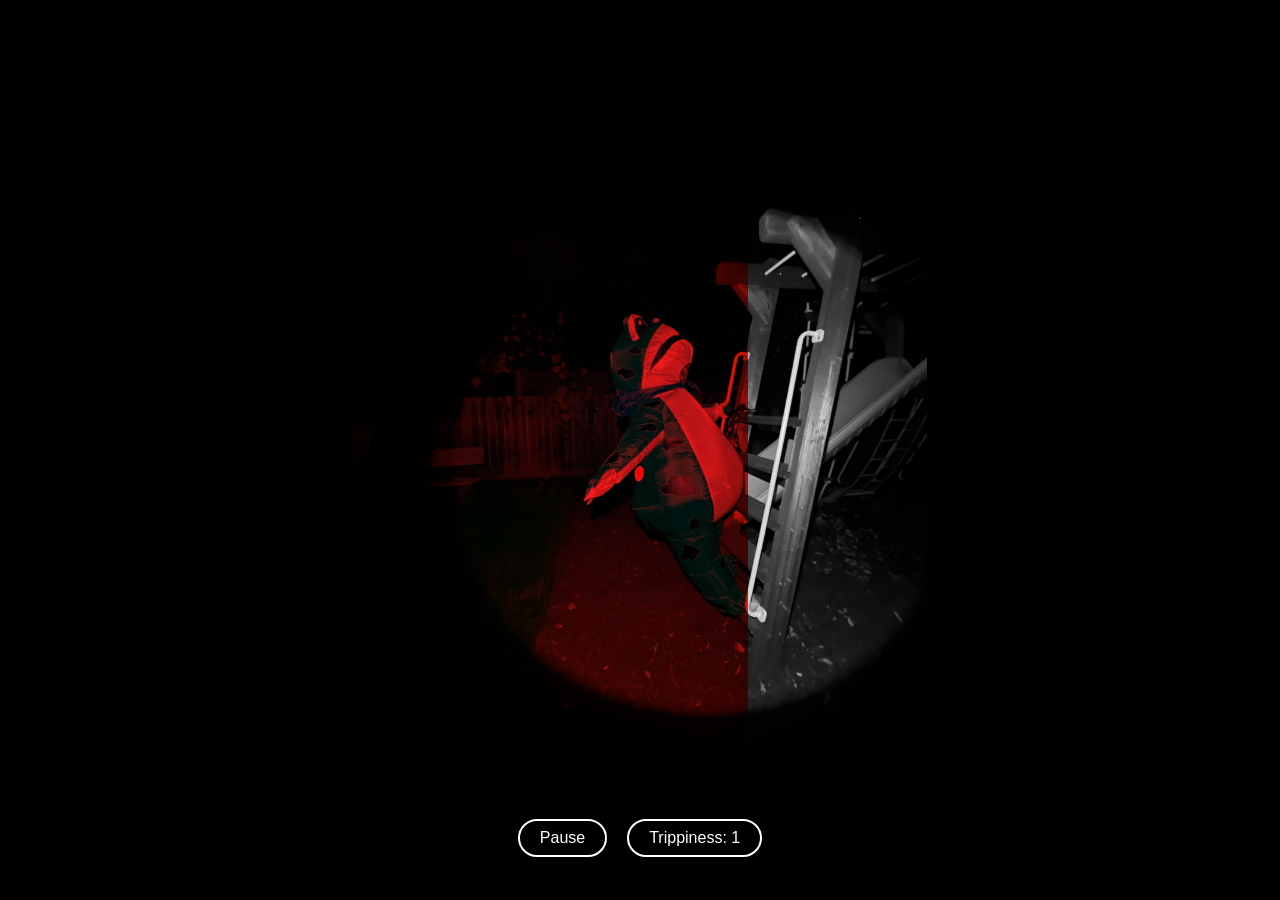
<file: everypicture/experiment/index.html>
<!DOCTYPE html>
<html lang="en">

<head>
    <meta charset="UTF-8">
    <meta name="viewport" content="width=device-width, initial-scale=1.0">
    <title>Frog</title>

    <!-- Stylesheet -->
    <link rel="stylesheet" href="styles.css">

    <!-- Script -->
    <script src="script.js" defer></script>

</head>

<body>
    <div class="container">
        <img src="images/frog.jpg" alt="frog">
        <div class="slider">
            <div class="a">
                <div class="film red"></div>
                <div class="lens gray"></div>
                <div class="film yellow"></div>
                <div class="lens invert"></div>
                <div class="film green"></div>
                <div class="lens sepia"></div>
                <div class="film blue"></div>
                <div class="lens blur"></div>
                <div class="film magenta"></div>
                <div class="lens saturate"></div>
                <div class="film orange"></div>
            </div>
        </div>
    </div>
    <div class="controls">
        <button id="pauseButton">Pause</button>
        <button id="trip">Trippiness: 1</button>
    </div>

</body>

</html>
</file>
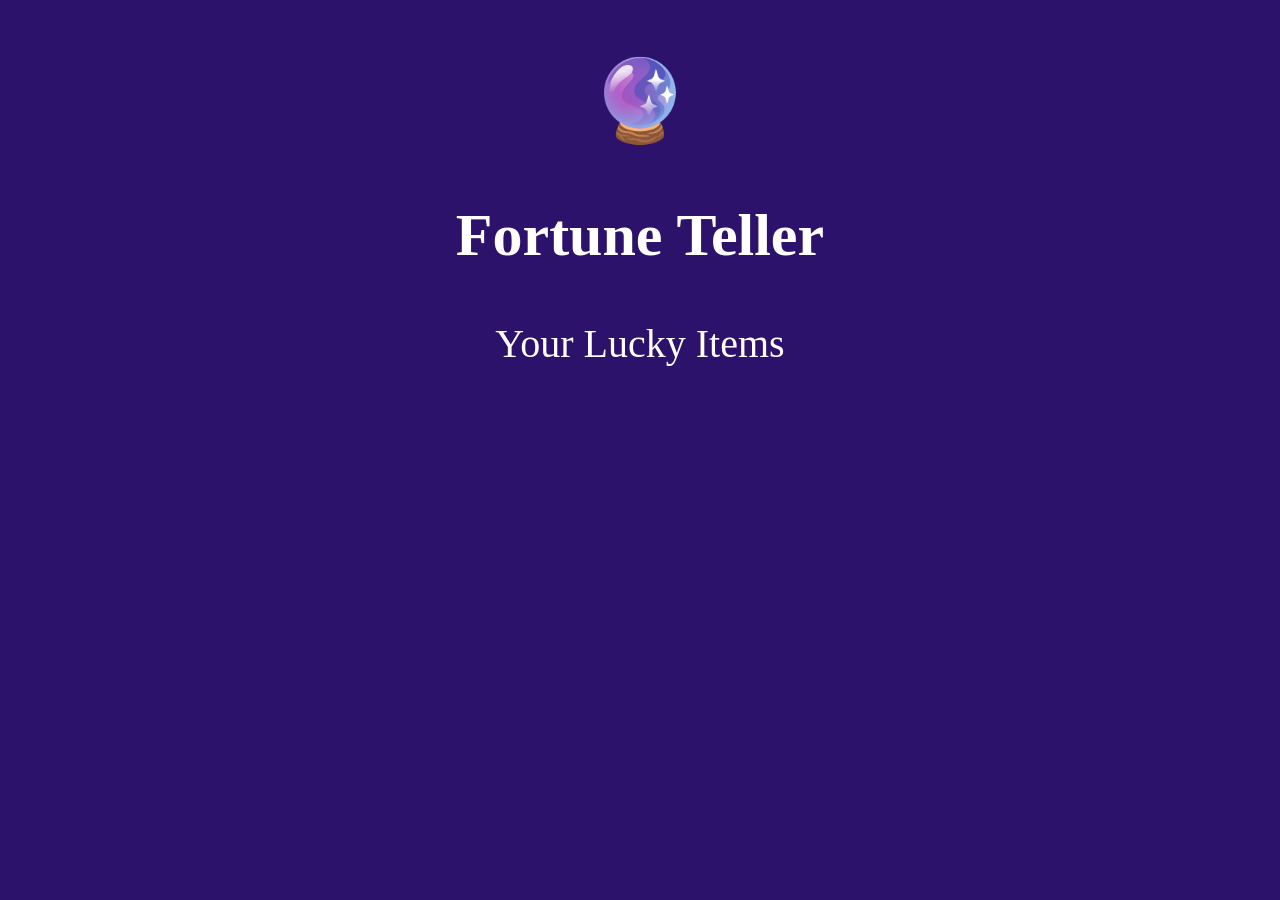
<file: exp2.html>
<!DOCTYPE html>
<html lang="en">

<head>
    <meta charset="UTF-8">
    <meta name="viewport" content="width=device-width, initial-scale=1.0">
    <title>Fortune Teller</title>

    <style>
        body {
            text-align: center;
            font-family: Luminari, fantasy;
            color: white;
            font-size: 2.5em;
            background-color: #2c126a;
        }

        ul {
            padding: 0;
            list-style: none;
            font-size: 0.7em;
        }
    </style>

</head>

<body>
    <h1 id="header">🔮</h1>
    <h2> Fortune Teller</h2>
    <p id="name"></p>
    <p id="fortune"></p>
    <p> Your Lucky Items</p>
    <ul id="luckyItems"></ul>

    <script>
        // my program takes a user's name and a number between 1 and 10 to generate a fortune and lucky items for the user
        var askName = prompt("What is your name?");
        var number = prompt("Pick a number between 1 and 10");

        var fortunes = ["Your future is bright", "You will blink at least once today", "Your crush likes you back", "Your crush don't like you back", "Your professor will give you a good grade", "You will lose your right earbud today", "The chicken crossed the road", "The 10 dollar matcha is not worth it, trust me", "In a time of need there will be no toilet paper", "You will experience 2 chances of luck with 1 chance of bad luck", "One egg you crack will be double yolk", "Your shoelace will untie in 2 hours", "3 minute stomach ache", "Battery will be 100% today", "Someone will stink near you today", "Your bread will taste like bananas"]

        var luckyItemsList = ["Jasmine Milk Tea, Large, Normal Ice, 30% Sugar", "pickles", "McDonalds 6 piece nugget happy meal", "Buldak 2x Spicy Ramen", "Blue sock", "black cat", "red pen", "blue pen", "fluffy blanket", "llama", "corgi dog", "white mug", "anything that is yellow", "purple shoes", "glasses", "black tshirt"]

        function randomInt(min, max) {
            return Math.floor( (max - min + 1) * Math.random()) + min;
        }

        function randomFortune(){
            var num = randomInt(0, fortunes.length -1);
            return fortunes[num];
        }

        function showFortune(){
            var myFortune = randomFortune();
            var userName = document.querySelector('#name');
            userName.innerHTML = askName.toUpperCase();
            var pageFortune = document.querySelector('#fortune');
            pageFortune.innerHTML = myFortune

            var myColor = pickColor();
            var pageColor = document.querySelector('body');
            pageColor.style.backgroundColor = myColor;
        }

        function showLuckyItems (){
            var luckyList = document.querySelector('#luckyItems');
            for ( var i = 0; i <3; i++) {
                var items = randomInt(0, luckyItemsList.length - 1);
                var item = luckyItemsList[items];
                var myList = document.createElement('li');
                var myListNode = document.createTextNode(item);
                myList.appendChild(myListNode);
                luckyList.appendChild(myList);
            }
        }

        function pickColor(){
            if (number <= 3) {
                return '#7A1F2B';
            }
            else if (number <= 7) {
                return '#3A2A8C'
            }
            else {
                return "#1F5E3A"
            }

        }

        showFortune();
        showLuckyItems();



    </script>

</body>

</html>
</file>
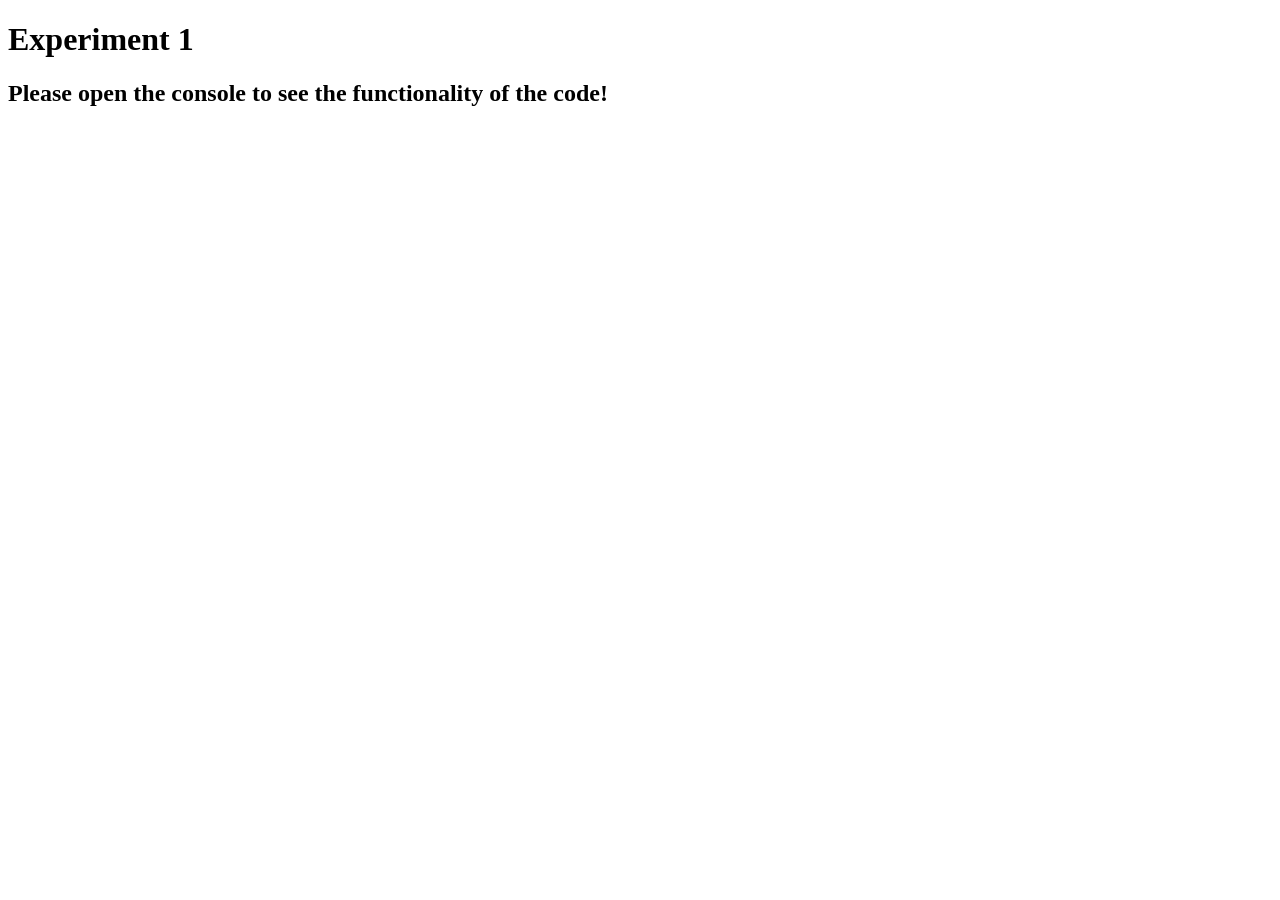
<file: exp/exp1.html>
<!DOCTYPE html>
<html lang="en">

<head>
    <meta charset="UTF-8">
    <meta name="viewport" content="width=device-width, initial-scale=1.0">
    <title>JS Experimentation: Experiment 1</title>
</head>

<body>
    <h1>Experiment 1</h1>
    <h2>Please open the console to see the functionality of the code!</h2>

    <script>
        // my program takes a lowercase string and capitalizes the first letter of each word in the string
        var lowerCaseString = prompt("This program can turn each letter of the first word in a sentence be uppercase! Enter a sentence to try it out!", "");

        const myArr = lowerCaseString.split(" ");
        const wordArr = [];

        for (var eachItem of myArr) {
            var firstChar = eachItem.charAt(0);
            let firstCharUpper = firstChar.toUpperCase();

            var restChar = eachItem.slice(1);

            var capitalizedWord = firstCharUpper + restChar

            wordArr.push(capitalizedWord);
        }

        var sentence = wordArr.join(" ");

        console.log(sentence);

    </script>
</body>

</html>
</file>
<file: everypicture/experiment/styles.css>
body {
    margin: 0;
    background-color: black;
    height: 100vh;
    display: flex;
    flex-direction: column;
    align-items: center;
    justify-content: center;
    gap: 10px;
}

.container {
    height: 85vh;
    position: relative;
    overflow: hidden;
}

.container img {
    height: 100%;
    display: block;
}

.controls {
    display: flex;
    gap: 20px;
}

#pauseButton {
    padding: 8px 20px;
    border: 2px solid white;
    color: white;
    background: none;
    font-size: 16px;
    cursor: pointer;
    border-radius: 20px;
}

#trip {
    padding: 8px 20px;
    border: 2px solid white;
    color: white;
    background: none;
    font-size: 16px;
    cursor: pointer;
    border-radius: 20px;
}

:root {
    --sliderwidth: ;
}

@keyframes moveSlider {
    from {
        left: 0;
    }

    to {
        left: var(--sliderwidth)
    }
}

.animate {
    animation-name: moveSlider;
    animation-duration: 25s;
    animation-timing-function: linear;
    animation-iteration-count: infinite;
}

/* to make it go right, just change the left property to right */
.slider {
    display: flex;
    position: absolute;
    top: 0;
    left: 0;
    /* this is the only change! */
    height: 100%;
    /* transition: all 60s linear; */
}

.film {
    width: 395px;
    height: 100%;
    opacity: 0.9;
    mix-blend-mode: multiply;
}

.lens {
    width: 395px;
    height: 100%;
}

.gray {
    backdrop-filter: grayscale(1);
}

.invert {
    backdrop-filter: invert(0.85) hue-rotate(180deg);
}

.blur {
    backdrop-filter: blur(10px);
}

.saturate {
    backdrop-filter: saturate(200%);
}

.sepia {
    backdrop-filter: sepia(100%);
}


.a,
.b {
    display: flex;
    height: 100%;
}

.red {
    background-color: #ff0000;
}

.orange {
    background-color: #ff2e00;
}

.yellow {
    background-color: yellow;
}

.green {
    background-color: #00ff3c;
}

.blue {
    background-color: #0019ff;
}

.magenta {
    background-color: magenta;
}

.awake .stand {
    opacity: 1;
    transition: none;
}
</file>
